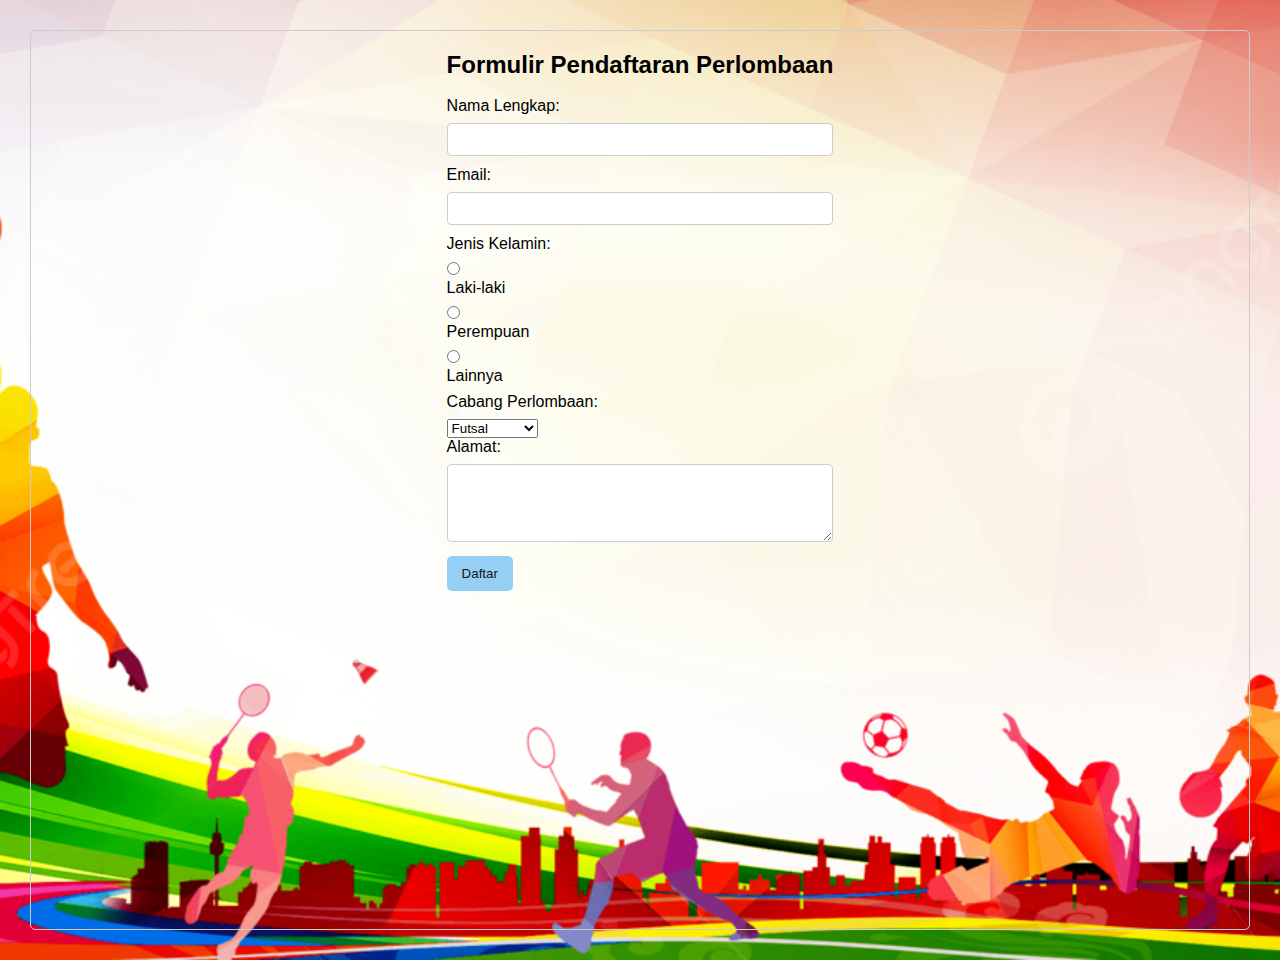
<file: formulir.html>
<!DOCTYPE html>
<html lang="id">
<head>
    <meta charset="UTF-8">
    <meta name="viewport" content="width=device-width, initial-scale=1.0">
    <title>Formulir Pendaftaran Perlombaan</title>
    <link rel="stylesheet" href="style.css">
    <style>
        body {
            font-family: Arial, sans-serif;
            margin: 30px;
            padding: 20px;
            border: 1px solid #ccc;
            border-radius: 5px;
        }

        .container {
            display: flex;
            flex-direction: column;
        }


        label {
            display: block;
            margin-bottom: 8px;
        }
        input[type="text"], input[type="email"], textarea {
            width: 100%;
            padding: 8px;
            margin-bottom: 10px;
            border: 1px solid #ccc;
            border-radius: 4px;
        }
        input[type="radio"], input[type="checkbox"] {
            margin-right: 10px;
        }
        button {
            padding: 10px 15px;
            background-color: #95cff3;
            color: rgb(21, 20, 20);
            border: none;
            border-radius: 5px;
            cursor: pointer;
        }
        button:hover {
            background-color: #85bbe4;
        }
    </style>
</head>
<body>
    <div class="container">
        <h2>Formulir Pendaftaran Perlombaan</h2>
        <br>
        <form action="#" method="post">
            <label for="nama">Nama Lengkap:</label>
            <input type="text" id="nama" name="nama" required>

            <label for="email">Email:</label>
            <input type="email" id="email" name="email" required>

            <label>Jenis Kelamin:</label>
            <input type="radio" id="laki-laki" name="jenis_kelamin" value="Laki-laki" required>
            <label for="laki-laki">Laki-laki</label>
            <input type="radio" id="perempuan" name="jenis_kelamin" value="Perempuan">
            <label for="perempuan">Perempuan</label>
            <input type="radio" id="lainnya" name="jenis_kelamin" value="Lainnya">
            <label for="lainnya">Lainnya</label>

            <label for="cabang">Cabang Perlombaan:</label>
            <select id="cabang" name="cabang" required>
                <option value="Futsal">Futsal</option>
                <option value="Sepak Bola">Sepak Bola</option>
                <option value="Takraw">Takraw</option>
                <option value="Badminton">Badminton</option>
                <option value="lainnya">Lainnya</option>
            </select>

            <label for="alamat">Alamat:</label>
            <textarea id="alamat" name="alamat" rows="4" required></textarea>

            <button type="submit">Daftar</button>
        </form>
    </div>
</body>
</html>
</file>
<file: style.css>
*{
    margin: 0;
    padding: 0;
    box-sizing: border-box;
    font-family: "Poppins",sans-serif;
}

body{
    min-height: 100vh;
    background: url(66.jpg);
    display: flex;
    justify-content: center;
    min-height: 100vh;
    background-size: cover;
    background-position: center;
}
header{
    position: absolute;
    top: 0;
    left: 0;
    width: 100%;
    padding: 20px 100px;
    display: flex;
    justify-content: space-evenly;
    align-items: center;
}
header .logo {
    color: #cf3e05;
    font-weight: 700;
    text-decoration: none;
    font-size: 2em;
    text-transform: uppercase;
    letter-spacing: 2px;
}
nav a{
    text-decoration: none;
    color: #640000;
    margin-left: 40px;
    border-radius: 20px;
    padding: 10px;
}
header nav a:hover,
header nav a.active{
    background: skyblue;
    color: azure;

}

.welcome {
    position: absolute;
    width: 60%;
    top: 50%;
    left: 50%;
    transform: translate(-50%, -50%);
    text-align: center;
    text-transform: uppercase;
}

.welcome h1{
    color: #cf3e05;
    font-size: 2.5em;
    font-weight: 1000;
    letter-spacing: 0.1em;
}

.welcome h2 {
    color: rgb(255, 97, 5);
    font-size: small;

}

.welcome .registrasi {
    border: none;
    color: #f8aba0;
    padding: 10px;
    border-radius: 20px;
    font-size: 1em;
    font-weight: 1000;
    margin-top: 15px;
    letter-spacing: 0.2em;
    text-transform: uppercase;
    border-color: #f8aba0 ;
    border-style: solid;
    border-width: 1px;
    background-color: transparent;
}
.welcome .registrasi:hover {
    background-color: #f8aba0;
    color: white;
    
}
</file>
